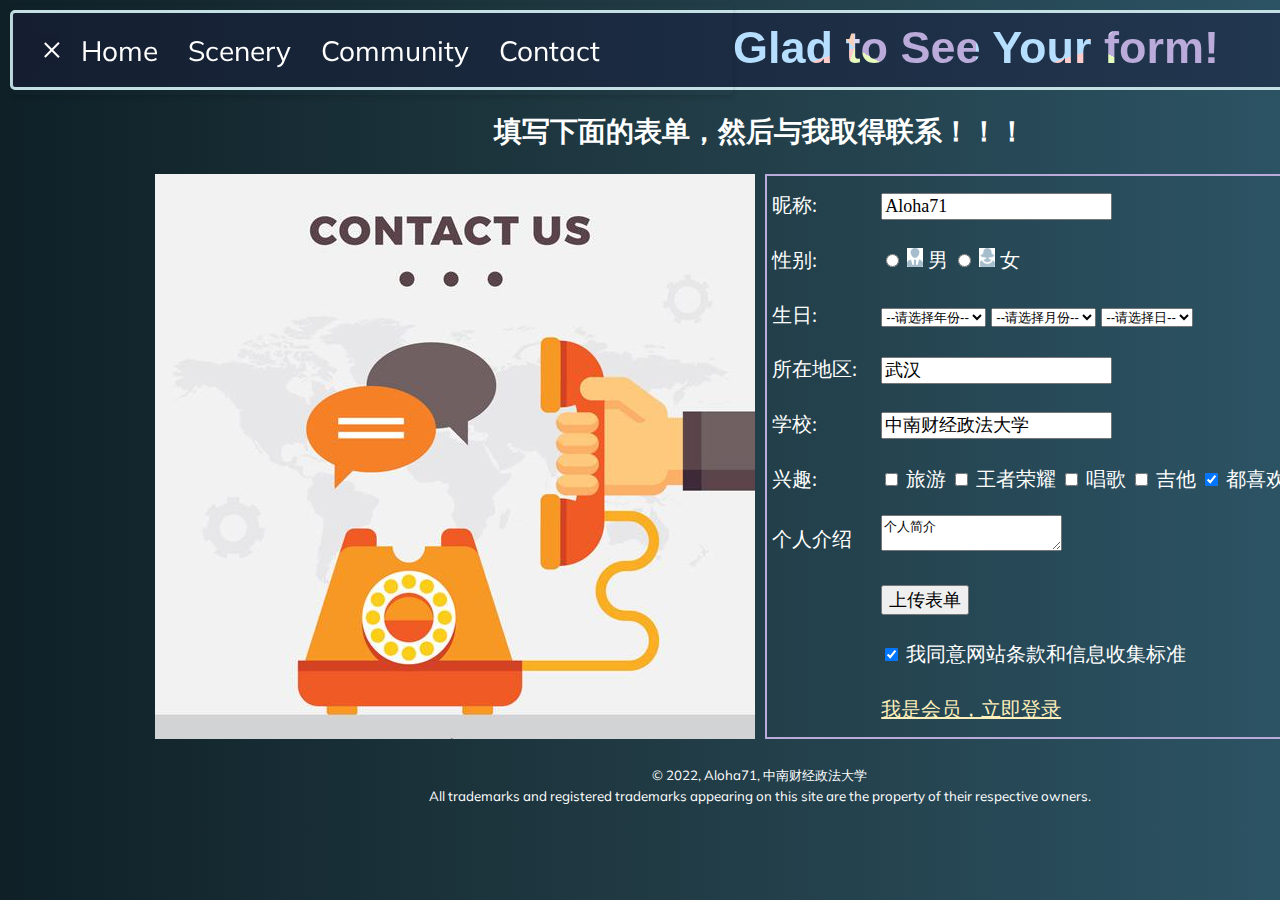
<file: Contact.html>
<!DOCTYPE html>
<html lang="en">
<head>
    <meta charset="UTF-8">
    <meta name="viewport" content="width=device-width, initial-scale=1.0">
    <link rel="stylesheet" href="Contact/Contact.css">
    <title>Contact</title>
</head>
<body>
    <div id="allcontent">
        <!-- 顶部导航栏的设计 -->
        <div class="daohang">
            <nav class="active" id="nav">
                <ul>
                    <li><a href="index.html" target="_blank">Home</a></li>
                    <li><a href="Scenery.html" target="_blank">Scenery</a></li>
                    <li><a href="community.html" target="_blank">Community</a></li>
                    <li><a href="Contact.html">Contact</a></li>
                </ul>
                <button class="icon" id="toggle">
                    <div class="line line1"></div>
                    <div class="line line2"></div>
                </button>
            </nav>
            <h1 class="gradient-text">Glad to See Your form!</h1>
            
        </div>

        <h2>填写下面的表单，然后与我取得联系！！！</h2>

        <div id="contact">
            <!-- 表单设计 -->
            <img src="Image/contact.jpg" alt="">
            <table id="Biaoge" width="600" Cellpadding="3px">
                <caption></caption>
                <!-- 第一行 -->
                <tr>
                    <td>昵称:</td>
                    <td><input type="text" value="Aloha71"></td>
                </tr>
                <!-- 第二行 -->
                <tr>
                    <td>性别:</td>
                    <td>
                        <input type="radio" name="sex" id="nan"> <label for="nan"> <img src="Image/man.jpg" > 男 </label>  
                        <input type="radio" name="sex" id="nv"> <label for="nv"><img src="Image/women.jpg" > 女</label> 
                    </td>
                </tr>
                <!-- 第三行 -->
                <tr>
                    <td>生日:</td>
                    <td>
                        <select>
                            <option>--请选择年份--</option>
                            <option>2000</option>
                            <option>2001</option>
                            <option>2002</option>
                            <option>2003</option>
                        </select>
                        <select>
                                <option>--请选择月份--</option>
                                <option>1</option>
                                <option>2</option>
                                <option>3</option>
                                <option>4</option>
                        </select>
                        <select>
                                <option>--请选择日--</option>
                                <option>1</option>
                                <option>2</option>
                                <option>3</option>
                        </select>
                
                    </td>
                </tr>
                <!-- 第四行 -->
                <tr>
                    <td>所在地区:</td>
                    <td><input type="text" value="武汉"></td>
                </tr>
                <!-- 第五行 -->
                <tr>
                    <td>学校:</td>
                    <td><input type="text" value="中南财经政法大学"></td>
                </tr>
                <!-- 第六行 -->
                <tr>
                    <td>兴趣:</td>
                    <td>
                        <input type="checkbox" name="love" > 旅游 
                        <input type="checkbox" name="love" > 王者荣耀 
                        <input type="checkbox" name="love" > 唱歌
                        <input type="checkbox" name="love" > 吉他 
                        <input type="checkbox" name="love"  checked="checked"> 都喜欢
                    </td>
                </tr>
                <!-- 第七行 -->
                <tr>
                    <td>个人介绍</td>
                    <td>
                        <textarea>个人简介</textarea>
                    </td>
                </tr>
                <!-- 第八行 -->
                <tr>
                    <td></td>
                    <td>
                        <input type="submit" value="上传表单" >
                    </td>
                </tr>
                <tr>
                        <td></td>
                        <td>
                            <input type="checkbox"  checked="checked">    我同意网站条款和信息收集标准
                        </td>
                </tr>
                <tr>
                        <td></td>
                        <td>
                            <a href="#" > 我是会员，立即登录</a>
                        </td>
                </tr>                
            </table>
        </div>
        

        <div class="footer">
            <small>
                &copy; 2022, Aloha71, 中南财经政法大学
                <br>
                All trademarks and registered trademarks appearing on 
                this site are the property of their respective owners.
            </small>
        </div>
    </div>


    <script src="Contact/Contact.js"></script>
</body>
</html>
</file>
<file: Contact/Contact.css>
@import url('https://fonts.googleapis.com/css?family=Muli&display=swap');

* {
    box-sizing: border-box;
}


body {
    background-image: linear-gradient(to right,#0F2027,#203A43,#2C5364);
    font-family: 'Muli',sans-serif;
    /* background-image: linear-gradient(to top,#C6FFDD,#FBD786,#f7797d); */
    margin: 0;
    padding: 0;
    border: 0;
}

/* 固定页面的宽度 */
#allcontent { 
    width: 1519.5px;
    align-items: center;
}

/* 导航栏的样式设计 */
.daohang {
    background-image: linear-gradient(to right, #141E30, #243B55);
    height: 80px;
    margin: 10px;
    margin-bottom: 0%;
    padding-bottom: 5px;
    border: #C4E0E5 solid;
    /* border: #74ebd5 solid; */
    border-radius: 5px;
    display: flex;
    align-items: center;
    justify-content: flex-start;
}

/* 导航栏的表题 */
.daohang h1 {
    font-family: 'Poppins', sans-serif;
    font-size: 45px;
    line-height: 60px;
    display: flex;
    position: relative;
    /* margin-left: 700px; */
} 

nav {
    /* background-color: #FFFFFF; */
    background-image: linear-gradient(to rignt,#FFEFBA,#FFFFFF );
    position: relative;
    font-size: 28px;
    height: 90px;
    padding: 20px;
    margin-top: 5px;
    width: 100px;
    display: flex;
    flex-direction: row-reverse;
    align-items: center;
    justify-content: center;
    border-radius: 3px;
    box-shadow: 0 2px 5px rgba(0, 0, 0, 0.15);
    transition: width 0.6s linear;
    overflow-x: hidden;

}

nav.active {
    width: 720px;
}

nav ul {
    display: flex;
    list-style-type: none;
    padding: 0;
    margin: 0 5px 0 5px;
    width: 0;
    transition: width 0.6s linear;
}

nav.active ul {
    width: 100%;
    /* margin: 3px; */
}

nav ul li {
    color: white;
    transform: rotateX(0dge);
    opacity: 0;
    margin: 5px;
    transition: transform 0.6ms linear, opacity 0.6ms linear;
}

nav.active ul li {
    opacity: 1;
    transform: rotateY(360deg);
}

nav ul a {
    position: relative;
    color: #FFFFFF;
    text-decoration: none;
    margin: 0 10px;
}

.icon {
    background-color: #141E30;
    border: 0;
    cursor: pointer;
    padding: 0;
    position: relative;
    height: 30px;
    width: 30px;
}

.icon:focus {
    outline: 0;
}

.icon .line {
    background-color: #FFFFFF;
    height: 2px;
    width: 20px;
    position: absolute;
    top: 10px;
    left: 5px;
    transition: transform 0.6s linear;
}

.icon .line2 {
    top: auto;
    bottom: 10px;
}

nav.active .icon .line1 {
    transform: rotate(-765deg) translateY(5.5px);
}

nav.active .icon .line2 {
    transform: rotate(765deg) translateY(-5.5px);
}

.gradient-text {
    color: transparent;
    background: conic-gradient(
        #D9D7F1 12%, 
        #BAABDA 12%, #BAABDA 33%, 
        #E7FBBE 33%, #E7FBBE 55%, 
        #FFCBCB 55%, #FFCBCB 70%, 
        #B5DEFF 70%, #B5DEFF 87%, 
        #F7D1BA 87%);
    background-size: 50%;
    background-clip: text;  
    -webkit-background-clip: text;

    animation: expand-rev 0.5s ease forwards;

    cursor: pointer;
    }

.gradient-text:hover {
    animation: expand 0.5s ease forwards;
}

@keyframes expand {
    0% {
        background-size: 50%;
        background-position: 0 0;
    }
    20% {
        background-size: 55%;
        background-position: 0 1em;
    }
    100% {
        background-size: 425%;
        background-position: -10em -4em;
    }
}

@keyframes expand-rev {
    0% {
        background-size: 325%;
        background-position: -10em -4em;
    }
    20% {
        background-size: 55%;
        background-position: 0 1em;
    }
    100% {
        background-size: 50%;
        background-position: 0 0;
    }
}

.footer {
    color:            #FFF;
    text-align:       center;
    padding:          15px;
    margin: 0px 10px 10px 10px;
}

h2 {
    font-family: "SimSun";
    color: #FFF;
    font-size: 28px;
    text-align: center;
}

#contact {
    /* background-color: #B5DEFF; */
    margin: 10px;
    /* border: #BAABDA solid 2px; */
    border-radius: 5px;
    display: flex;
    justify-content: center;
}

#Biaoge {
    color: #FFF;
    border: #BAABDA solid 2px;
    font-family: "SimSun";
    font-size: 20px;
    line-height: 40px;
    margin-left: 10px;
}
input {
    font-family: "SimSun";
    font-size: 18px;
}

a {
    color: #FFEFBA;
}
</file>
